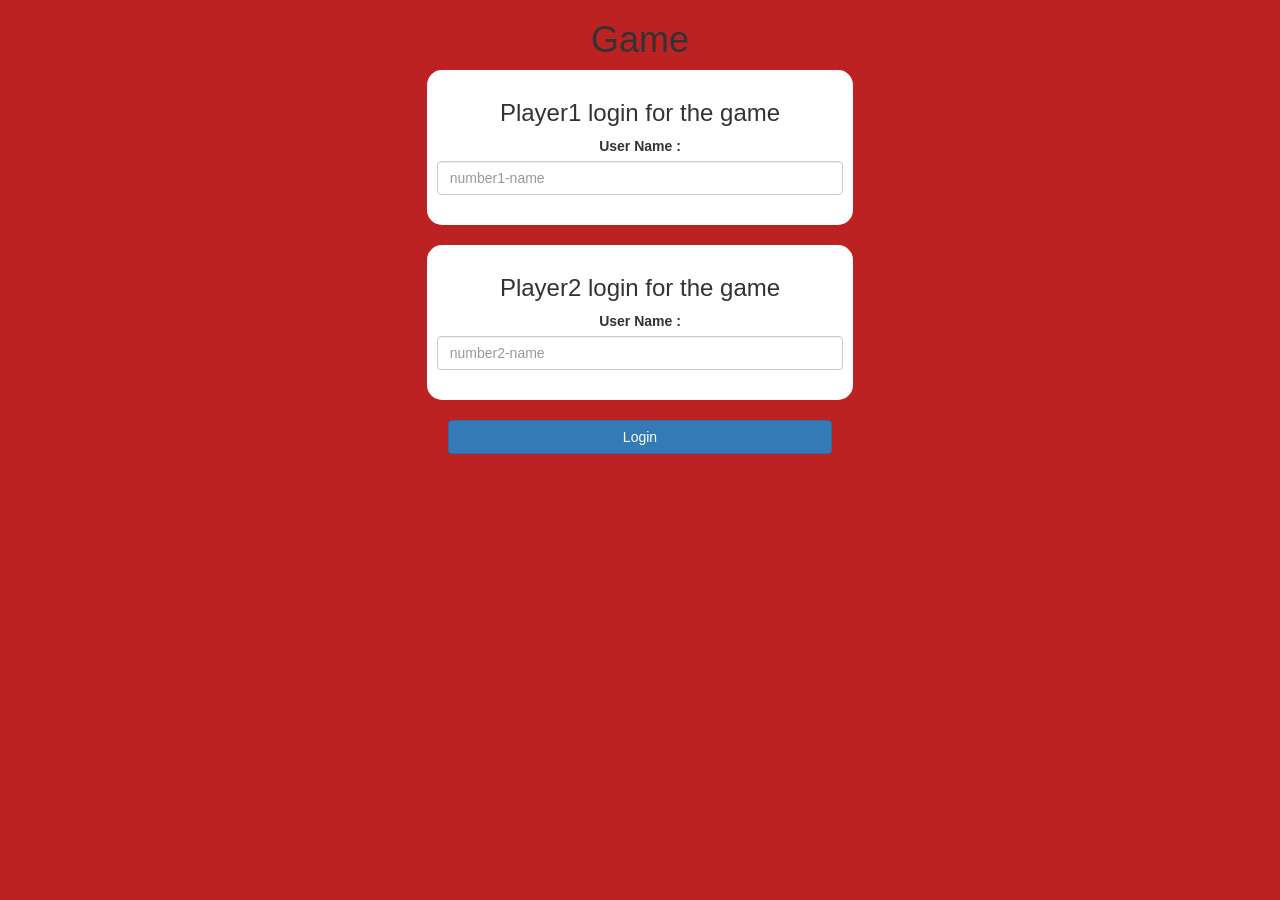
<file: index.html>
<!DOCTYPE html>
<html>
<head>
	<title>Maths Quiz</title>

<meta name="viewport" content="width=device-width, initial-scale=1">
<link rel="stylesheet" href="https://maxcdn.bootstrapcdn.com/bootstrap/3.4.0/css/bootstrap.min.css">
<script src="https://ajax.googleapis.com/ajax/libs/jquery/3.4.1/jquery.min.js"></script>
<script src="https://maxcdn.bootstrapcdn.com/bootstrap/3.4.0/js/bootstrap.min.js"></script>

<link rel="stylesheet" type="text/css" href="maths.css">

<script src="game_login.js"></script>
</head>
<body>
    <center>
		<h1>Game</h1>
	    
		<div class="col-lg-4 col-sm-8 col-xs-11 login_div1">
			<h3>Player1 login for the game</h3>
			<label> User Name :</label>
			<input type="text" id="number1_name_input" class="form-control" placeholder="number1-name">
			<br> 
		</div>
		<br>
		<div class="col-lg-4 col-sm-8 col-xs-11 login_div2">
			<h3>Player2 login for the game</h3>
			<label> User Name :</label>
			<input type="text" id="number2_name_input" class="form-control" placeholder="number2-name">
			<br>
		</div>
		<br>
		<button style="width: 30%;" class="btn btn-primary" onclick="addUser()">Login</button>
	</center>
</body>
</html>
</file>
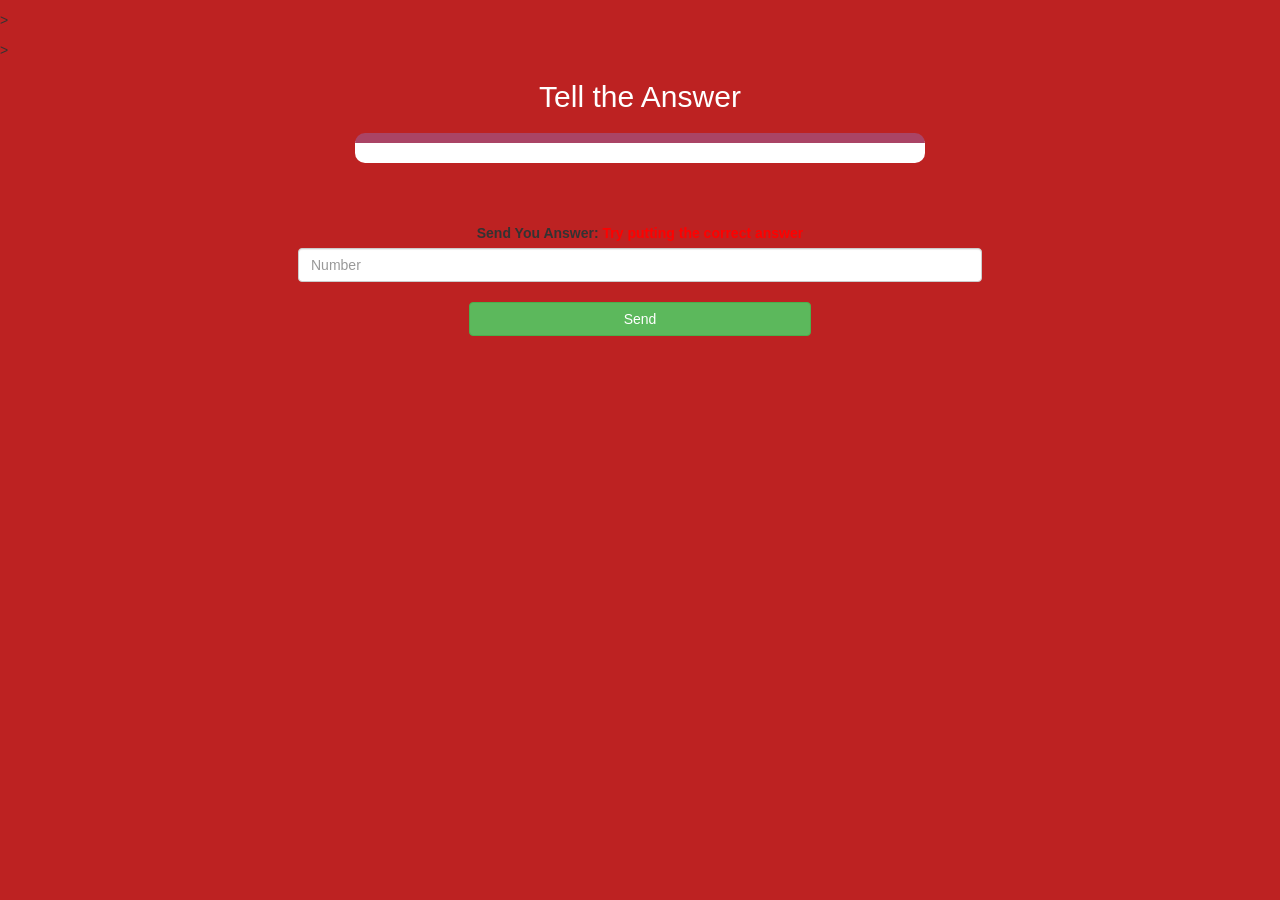
<file: game_page.html>
<!DOCTYPE html>
<html>
<head>
	<title>Maths Quiz</title>

<meta name="viewport" content="width=device-width, initial-scale=1">
<link rel="stylesheet" href="https://maxcdn.bootstrapcdn.com/bootstrap/3.4.0/css/bootstrap.min.css">
<script src="https://ajax.googleapis.com/ajax/libs/jquery/3.4.1/jquery.min.js"></script>
<script src="https://maxcdn.bootstrapcdn.com/bootstrap/3.4.0/js/bootstrap.min.js"></script>

<link rel="stylesheet" type="text/css" href="maths.css">
</head>
<body>

	<h4 id="Number1_name"> </h4> ><span id="Number1_score"></span>
	<br>
	<h4 id="Number2_name"> </h4> ><span id="Number2_score"></span>

<div class="container">
	<center>
		<h2 style="color: white;">Tell the Answer</h2>
        <h3 id="number_question"></h3>
        <h3 id="number_answer"></h3>

		
		<div id="output" class="col-lg-6"></div>
		
		<br>
		<br>
		<br>

		<label>Send You Answer: <b style="color: red">Try putting the correct answer</b></label>
        <br>
		<input type="text" id="word" class="form-control" placeholder="Number">
		<br>
		<button onclick="send()" class="btn btn-success" style="width: 30%;">Send</button>

		<br>
		<br>
		<br>


<script src="game_page.js"></script>
</body>
</html>
</file>
<file: maths.css>
body
{
	background: rgb(189, 34, 34);
}

	.login_div1 , .login_div2
	{
		background: white;
		padding: 10px;
		float: none;
		border-radius: 15px;
	}


#player1_name , #player2_name
{
	display: inline-block;
	margin-left: 20px;
}
#word
{
	width: 60%;
}
#word_display
{
	letter-spacing: 5px;
}
#output
{
background: white;
border-radius: 10px;
border-top: 10px solid #AA4465;
padding: 10px;
float: none;
text-align: left;
}
</file>
